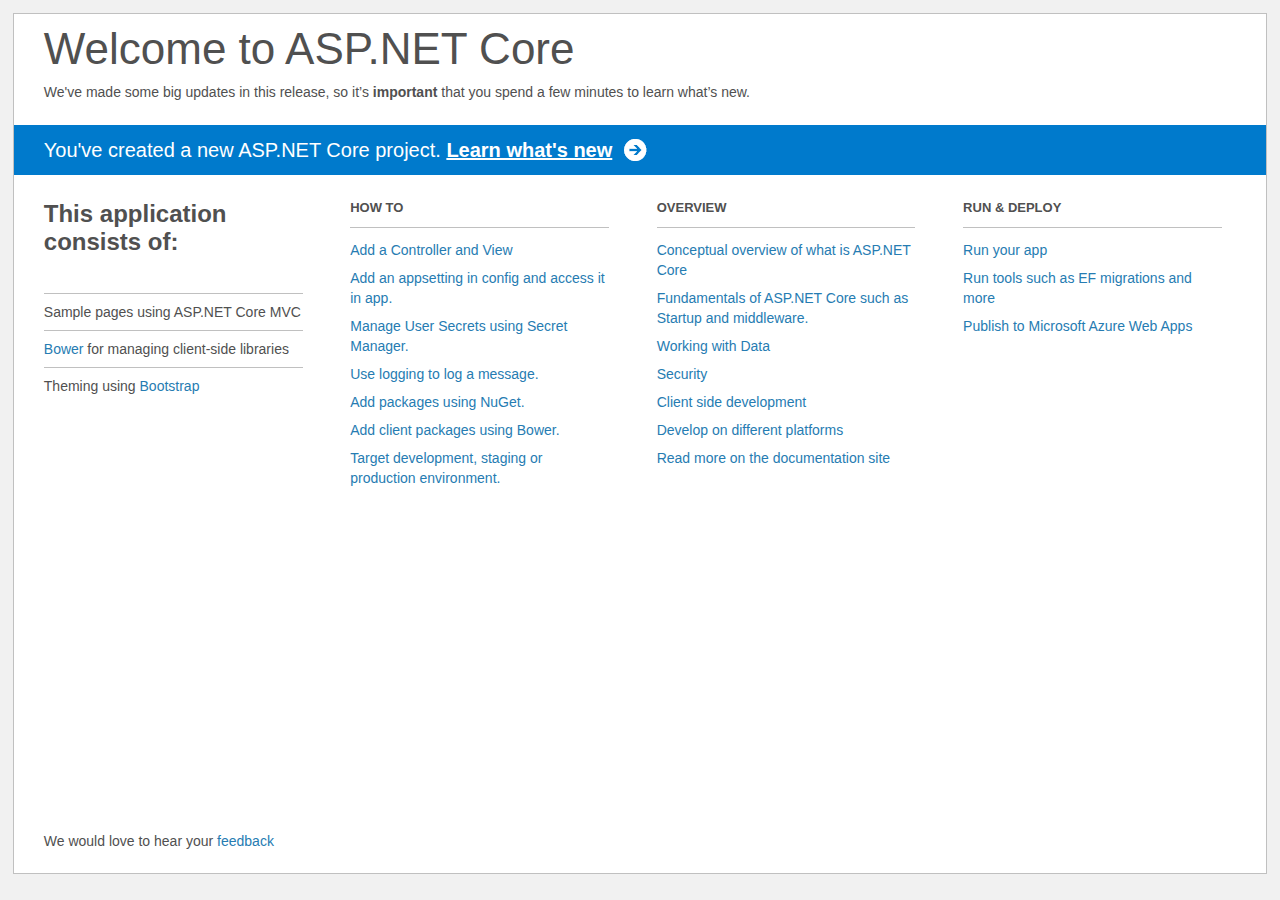
<file: src/WhereIsMyChest/Project_Readme.html>
﻿<!DOCTYPE html>
<html lang="en">
<head>
    <meta charset="utf-8" />
    <title>Welcome to ASP.NET Core</title>
    <style>
        html {
            background: #f1f1f1;
            height: 100%;
        }

        body {
            background: #fff;
            color: #505050;
            font: 14px 'Segoe UI', tahoma, arial, helvetica, sans-serif;
            margin: 1%;
            min-height: 95.5%;
            border: 1px solid silver;
            position: relative;
        }

        #header {
            padding: 0;
        }

            #header h1 {
                font-size: 44px;
                font-weight: normal;
                margin: 0;
                padding: 10px 30px 10px 30px;
            }

            #header span {
                margin: 0;
                padding: 0 30px;
                display: block;
            }

            #header p {
                font-size: 20px;
                color: #fff;
                background: #007acc;
                padding: 0 30px;
                line-height: 50px;
                margin-top: 25px;

            }

                #header p a {
                    color: #fff;
                    text-decoration: underline;
                    font-weight: bold;
                    padding-right: 35px;
                    background: no-repeat right bottom url([data-uri]);
                }

        #main {
            padding: 5px 30px;
            clear: both;
        }

        .section {
            width: 21.7%;
            float: left;
            margin: 0 0 0 4%;
        }

            .section h2 {
                font-size: 13px;
                text-transform: uppercase;
                margin: 0;
                border-bottom: 1px solid silver;
                padding-bottom: 12px;
                margin-bottom: 8px;
            }

            .section.first {
                margin-left: 0;
            }

                .section.first h2 {
                    font-size: 24px;
                    text-transform: none;
                    margin-bottom: 25px;
                    border: none;
                }

                .section.first li {
                    border-top: 1px solid silver;
                    padding: 8px 0;
                }

            .section.last {
                margin-right: 0;
            }

        ul {
            list-style: none;
            padding: 0;
            margin: 0;
            line-height: 20px;
        }

        li {
            padding: 4px 0;
        }

        a {
            color: #267cb2;
            text-decoration: none;
        }

            a:hover {
                text-decoration: underline;
            }

        #footer {
            clear: both;
            padding-top: 50px;
        }

            #footer p {
                position: absolute;
                bottom: 10px;
            }
    </style>
</head>
<body>

    <div id="header">
        <h1>Welcome to ASP.NET Core</h1>
        <span>
            We've made some big updates in this release, so it’s <b>important</b> that you spend
            a few minutes to learn what’s new.
        </span>
        <p>You've created a new ASP.NET Core project. <a href="http://go.microsoft.com/fwlink/?LinkId=518016">Learn what's new</a></p>
    </div>

    <div id="main">
        <div class="section first">
            <h2>This application consists of:</h2>
            <ul>
                <li>Sample pages using ASP.NET Core MVC</li>
                <li><a href="http://go.microsoft.com/fwlink/?LinkId=518004">Bower</a> for managing client-side libraries</li>
                <li>Theming using <a href="http://go.microsoft.com/fwlink/?LinkID=398939">Bootstrap</a></li>
            </ul>
        </div>
        <div class="section">
            <h2>How to</h2>
            <ul>
                <li><a href="http://go.microsoft.com/fwlink/?LinkID=398600">Add a Controller and View</a></li>
                <li><a href="http://go.microsoft.com/fwlink/?LinkID=699562">Add an appsetting in config and access it in app.</a></li>
                <li><a href="http://go.microsoft.com/fwlink/?LinkId=699315">Manage User Secrets using Secret Manager.</a></li>
                <li><a href="http://go.microsoft.com/fwlink/?LinkId=699316">Use logging to log a message.</a></li>
                <li><a href="http://go.microsoft.com/fwlink/?LinkId=699317">Add packages using NuGet.</a></li>
                <li><a href="http://go.microsoft.com/fwlink/?LinkId=699318">Add client packages using Bower.</a></li>
                <li><a href="http://go.microsoft.com/fwlink/?LinkId=699319">Target development, staging or production environment.</a></li>
            </ul>
        </div>
        <div class="section">
            <h2>Overview</h2>
            <ul>
                <li><a href="http://go.microsoft.com/fwlink/?LinkId=518008">Conceptual overview of what is ASP.NET Core</a></li>
                <li><a href="http://go.microsoft.com/fwlink/?LinkId=699320">Fundamentals of ASP.NET Core such as Startup and middleware.</a></li>
                <li><a href="http://go.microsoft.com/fwlink/?LinkId=398602">Working with Data</a></li>
                <li><a href="http://go.microsoft.com/fwlink/?LinkId=398603">Security</a></li>
                <li><a href="http://go.microsoft.com/fwlink/?LinkID=699321">Client side development</a></li>
                <li><a href="http://go.microsoft.com/fwlink/?LinkID=699322">Develop on different platforms</a></li>
                <li><a href="http://go.microsoft.com/fwlink/?LinkID=699323">Read more on the documentation site</a></li>
            </ul>
        </div>
        <div class="section last">
            <h2>Run & Deploy</h2>
            <ul>
                <li><a href="http://go.microsoft.com/fwlink/?LinkID=517851">Run your app</a></li>
                <li><a href="http://go.microsoft.com/fwlink/?LinkID=517853">Run tools such as EF migrations and more</a></li>
                <li><a href="http://go.microsoft.com/fwlink/?LinkID=398609">Publish to Microsoft Azure Web Apps</a></li>
            </ul>
        </div>

        <div id="footer">
            <p>We would love to hear your <a href="http://go.microsoft.com/fwlink/?LinkId=518015">feedback</a></p>
        </div>
    </div>

</body>
</html>
</file>
